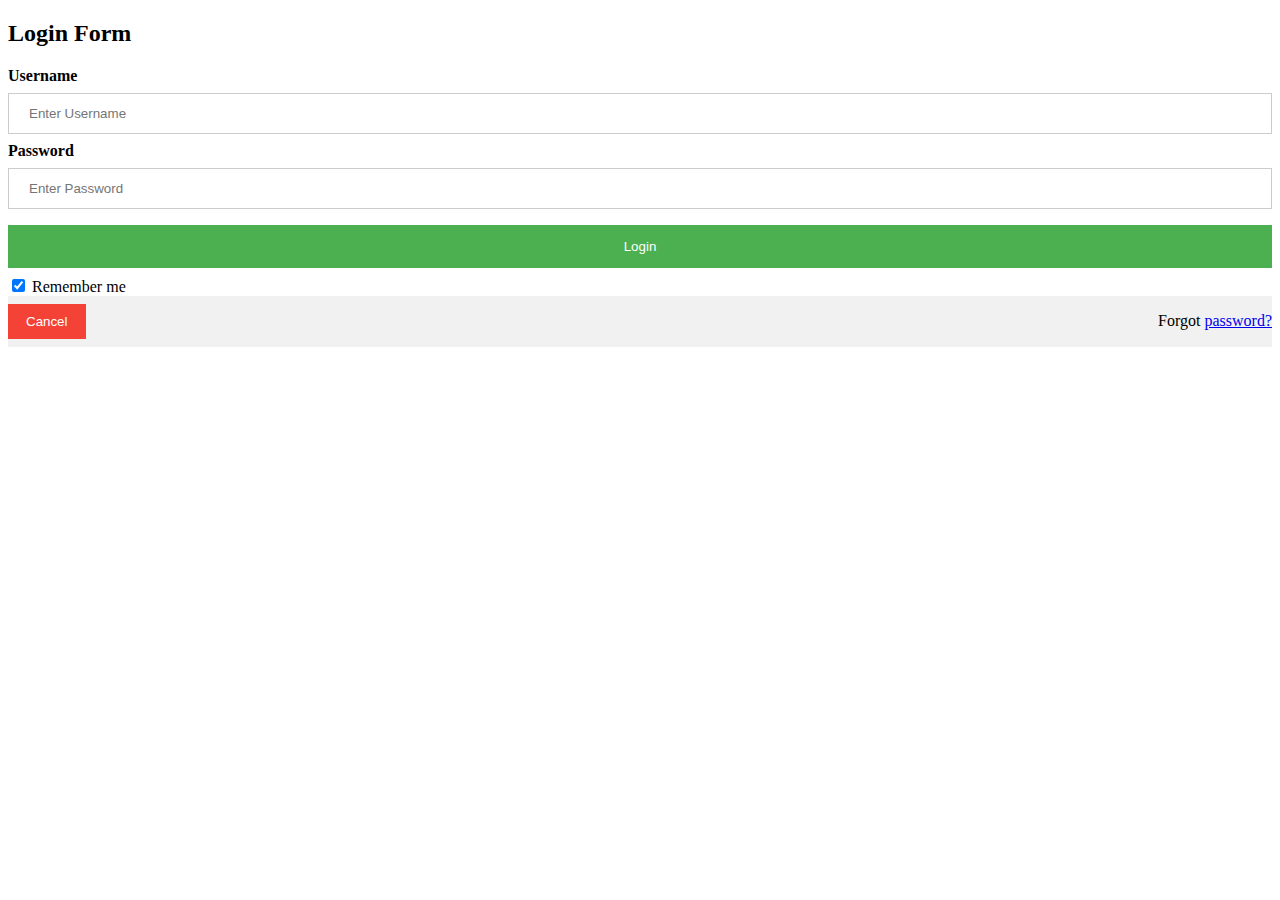
<file: login.html>
<!DOCTYPE html>
<html>
<head>
<meta name="viewport" content="width=device-width, initial-scale=1">
<link rel="stylesheet" href="style.css"> 
</head>
<body>

<h2>Login Form</h2>

<form action="/action_page.php" method="post">
  <div class="imgcontainer">
    
  </div>

  <div class="container">
    <label for="uname"><b>Username</b></label>
    <input type="text" placeholder="Enter Username" name="uname" required><br>

    <label for="psw"><b>Password</b></label>
    <input type="password" placeholder="Enter Password" name="psw" required><br>
        
    <button type="submit">Login</button><br>
    <label>
      <input type="checkbox" checked="checked" name="remember"> Remember me
    </label><br>
  </div>

  <div class="container" style="background-color:#f1f1f1">
    <button type="button" class="cancelbtn">Cancel</button>
    <span class="psw">Forgot <a href="#">password?</a></span>
  </div>
</form>


</body>
</html>
</file>
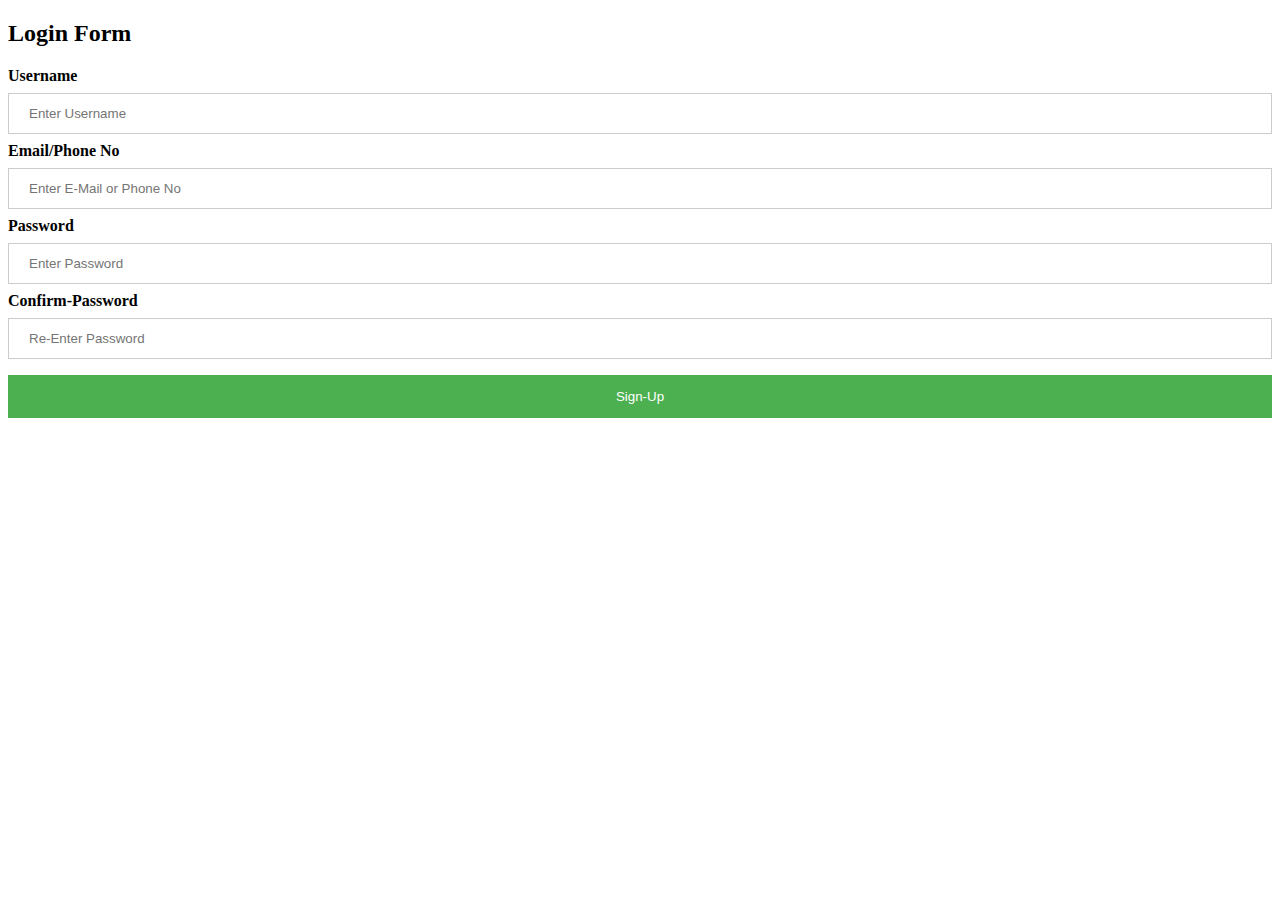
<file: signup.html>
<!DOCTYPE html>
<html>
<head>
<meta name="viewport" content="width=device-width, initial-scale=1">
<link rel="stylesheet" href="style.css"> 
</head>
<body>

<h2>Login Form</h2>

<form action="/action_page.php" method="post">
  <div class="imgcontainer">
    
  </div>

  <div class="container">
    <label for="uname"><b>Username</b></label>
    <input type="text" placeholder="Enter Username" name="uname" required><br>
    <label for="email"><b>Email/Phone No</b></label>
    <input type="text" placeholder="Enter E-Mail or Phone No" name="email" required>

    <label for="psw"><b>Password</b></label>
    <input type="password" placeholder="Enter Password" name="psw" required><br>
        
    <label for="psw"><b>Confirm-Password</b></label>
    <input type="password" placeholder="Re-Enter Password" name="psw" required><br>
        
    <button type="submit">Sign-Up</button><br>
   
  </div>


</form>


</body>
</html>
</file>
<file: style.css>
#header
{
    font-style: bold;
    font-variant: normal;
    font-weight: 300px;
    text-align: center;
 position: relative;
   font-size: x-large;
   
  
}

 .rounded-circle
 {
     top:5%;
     left: 5%;
     margin-left: 30px;
 }

.form-control
{
    top:5%;
    left:300%;
 margin-left: 300px;
 display: inline-block;
   
}
.inner-image
{
    position: absolute;
    top: 15%;
    left: 15px;
}
.search
{
    top:33%;
    position: absolute;
    left:500px;
}
.login
{ top:33%;
    position: absolute;
    left:1300px;
}
.sign-up
{
    top:6%;
    position: absolute;
    left: 1400px;

}
input[type=text],input[type=password]
{
    width: 100%;
   padding: 12px 20px;
   margin: 8px 0;
    display: inline-block;
    border: 1px solid #ccc;
    box-sizing: border-box;
}
button:hover {
    opacity: 0.8;
  }
  button {
    background-color: #4CAF50;
    color: white;
    padding: 14px 20px;
    margin: 8px 0;
    border: none;
    cursor: pointer;
    width: 100%;
  }

  .cancelbtn {
    width: auto;
    padding: 10px 18px;
    background-color: #f44336;
  }
  span.psw {
    float: right;
    padding-top: 16px;
  }

  ul {
    list-style-type: none;
    margin: 0;
    padding: 20px;
    overflow: hidden;
    background-color: rgb(218, 219, 231);
  }
  
  li {
      color: black;
    float:left;
font-weight: 500;
font-size: medium;
 text-align: center;
  padding: 0px 50px;
  position: relative;
  }

 .main
 {
   padding-top: 20px;
   text-align: center;
   font-size: xx-large;
   font-style: italic;
   font-weight: 700;
   padding-bottom: 70px;
   
 }

.row {
  float:left;
 padding-bottom: 50px;
  padding-top: 300px;
  padding-left: 40px;
  
  padding: 30px;
}

/* Clearfix (clear floats) */
.column::after {
  content: "";
  clear: both;
  display: table;
}


.footer
{
 padding-top: 80px;
 background-color: rgb(224, 231, 231);
}



.fa {
  font-size: 25px;
}

.checked {
  color: orange;
}

/* Three column layout */
.side {
  float: left;
  width: 15%;
  margin-top:10px;
  padding-right: 70px;
}

.middle {
  margin-top:10px;
  float: left;
  width: 70%;

}

/* Place text to the right */
.right {
  text-align: right;
}

/* Clear floats after the columns */
.new:after {
  content: "";
  display: table;
  clear: both;
}

/* The bar container */
.bar-container {
  width: 100%;
  background-color: #f1f1f1;
  text-align: center;
  color: white;
}

/* Individual bars */
.bar-5 {width: 70%; height: 18px; background-color: #4CAF50;}
.bar-4 {width: 30%; height: 18px; background-color: #2196F3;}
.bar-3 {width: 10%; height: 18px; background-color: #00bcd4;}
.bar-2 {width: 4%; height: 18px; background-color: #ff9800;}
.bar-1 {width: 15%; height: 18px; background-color: #f44336;}

/* Responsive layout - make the columns stack on top of each other instead of next to each other */
@media (max-width: 400px) {
  .side, .middle {
    width: 100%;
  }
  .right {
    display: none;
  }
}
.heading {
  font-size: 25px;
  margin-right: 25px;
}
</file>
